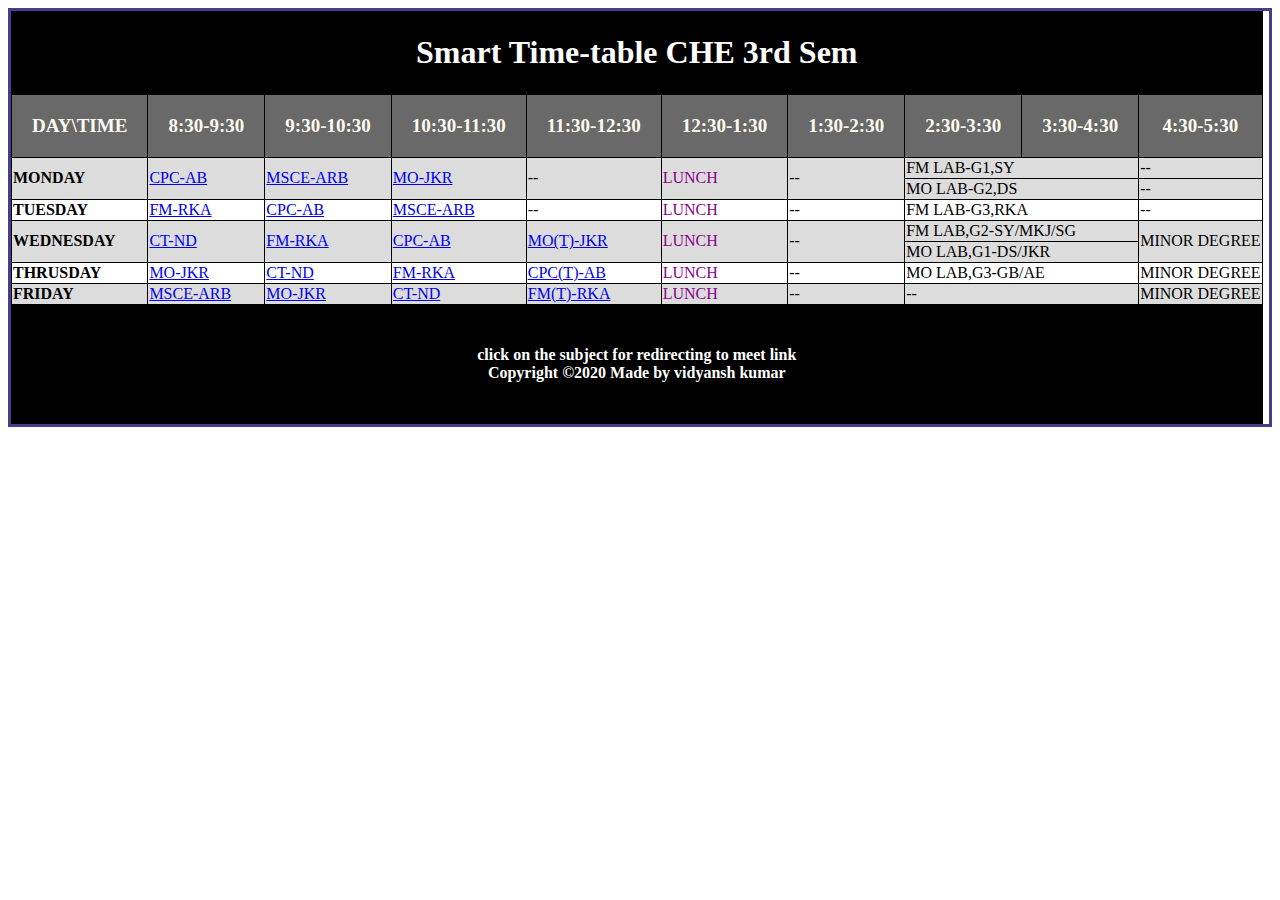
<file: index.html>
<!DOCTYPE html>
<html>
<head>
    <style>
        table, th, td {
          border: 1px solid black;
          border-collapse:collapse ;
        }

        #f{
            background-color: rgb(220,220,220);
        }
        .font{
            font-family:cursive;}
        .li{color:#8B008B;}

         .size{font-size:19px;}
         
         

        body th{
            background-color:RGB(105,105,105);
            color:rgb(255,250,240);
            padding: 20px;
        }

     
        #t{ 
            background-color: rgb(220,220,220);
        }

        #fi{
            background-color: rgb(220,220,220);
        }

    </style>
    <title>Smart time table</title>
</head>

<body>
<div style=" border-color:rgb(72,61,139); border-style:solid;">

<table class="content">
    <tr><td style="text-align: center; background-color: black; color: white; margin: 0px;" colspan="10"><h1>Smart Time-table CHE 3rd Sem</h1></td>
    </tr>


        <tr>
            <th class="size">DAY\TIME</th>
            <th class="size">8:30-9:30</th>
            <th class="size">9:30-10:30</th>
            <th class="size">10:30-11:30</th>
            <th class="size">11:30-12:30</th>
            <th class="size">12:30-1:30</th>
            <th class="size">1:30-2:30</th>
            <th class="size">2:30-3:30</th>
            <th class="size">3:30-4:30</th>
            <th class="size">4:30-5:30</th>
        </tr>

    <tr id="f">
        <td rowspan="2" class="font"><B>MONDAY</td>
        <td rowspan="2"><a href="https://meet.google.com/yhk-gtiq-dio" target="none">CPC-AB</a></td>
        <td rowspan="2"><a href="https://meet.google.com/yha-rbsc-czc" target="none">MSCE-ARB</a></td>
        <td rowspan="2"><a href="https://meet.google.com/kkw-rokw-psw" target="none">MO-JKR</a></td>
        <td rowspan="2">--</td>
        <td rowspan="2" class="li">LUNCH</td>
        <td rowspan="2">--</td>
        <td colspan="2">FM LAB-G1,SY</td>
        <td>--</td>
    </tr>

    <tr id="f">
        <!-- <td class="font">monday</td>
        <td>AT-RT</td>
        <td>MT-GS</td>
        <td>SOM-SSB</td>
        <td>LUNCH</td> -->
        <td colspan="2">MO LAB-G2,DS</td>
        
        <td>--</td>
    </tr>

    <tr id="s">
        <td class="font"><B>TUESDAY</td>
        <td><a href="https://meet.google.com/ihr-jtbo-cqt" target="none">FM-RKA</a></td>
        <td><a href="https://meet.google.com/yhk-gtiq-dio" target="none">CPC-AB</a></td>
        <td><a href="https://meet.google.com/yha-rbsc-czc" target="none">MSCE-ARB</a></td>
        <td>--</td>
        <td class="li">LUNCH</td>
        <td>--</td>
        <td colspan="2">FM LAB-G3,RKA</td>
         <td>--</td>
     </tr> 
   

    <tr id="t">
        <td ROWSPAN="2" class="font"><B>WEDNESDAY</td>
        <td ROWSPAN="2"><a href="https://meet.google.com/ksx-jqbj-rxw" target="none">CT-ND</a></td>
        <td ROWSPAN="2"><a href="https://meet.google.com/ihr-jtbo-cqt" target="none">FM-RKA</a></td>
        <td ROWSPAN="2"><a href="https://meet.google.com/yhk-gtiq-dio" target="none">CPC-AB</a></td>
        <td ROWSPAN="2"><a href="https://meet.google.com/kkw-rokw-psw" target="none">MO(T)-JKR</a></td>
        <td ROWSPAN="2" class="li">LUNCH</td>
        <td ROWSPAN="2">--</td>
         <td colspan="2">FM LAB,G2-SY/MKJ/SG</td>
        <td rowspan="2">MINOR DEGREE</td>
    </tr>
   <tr id="t">
         <td colspan="2">MO LAB,G1-DS/JKR</td>
         
    </tr>


    <tr id="fo">
        <td class="font"><B>THRUSDAY</td>
        <td><a href="https://meet.google.com/kkw-rokw-psw" target="none">MO-JKR</a></td>
        <td><a href="https://meet.google.com/ksx-jqbj-rxw" target="none">CT-ND</a></td>
        <td><a href="https://meet.google.com/ihr-jtbo-cqt" target="none">FM-RKA</a></td>
        <td><a href="https://meet.google.com/yhk-gtiq-dio" target="none">CPC(T)-AB</a></td>
        <td class="li">LUNCH</td>
         <td>--</td>
        <td colspan="2">MO LAB,G3-GB/AE</td>
        <td>MINOR DEGREE</td>
    </tr>

    <tr id="fi">
        <td class="font"><B>FRIDAY</td>
        <td><a href="https://meet.google.com/yha-rbsc-czc" target="none">MSCE-ARB</a></td>
        <td><a href="https://meet.google.com/kkw-rokw-psw" target="none">MO-JKR</a></td>
        <td><a href="https://meet.google.com/ksx-jqbj-rxw" target="none">CT-ND</a></td>
        <td><a href="https://meet.google.com/ihr-jtbo-cqt" target="none">FM(T)-RKA</a></td>
        <td class="li">LUNCH</td>
        <td>--</td>
        <td COLSPAN="2">--</td>
         <td>MINOR DEGREE</td>
    </tr>

    <tr>
        <td style="padding: 20px 10px ;color: white;background-color: black;text-align: center;" colspan="10" >
        <h4>click on the subject for redirecting to meet link<br>
        Copyright &copy;2020 Made by vidyansh kumar</h4>
        </td>
    </tr>

</table>
</div>

</body>
</html>
</file>
